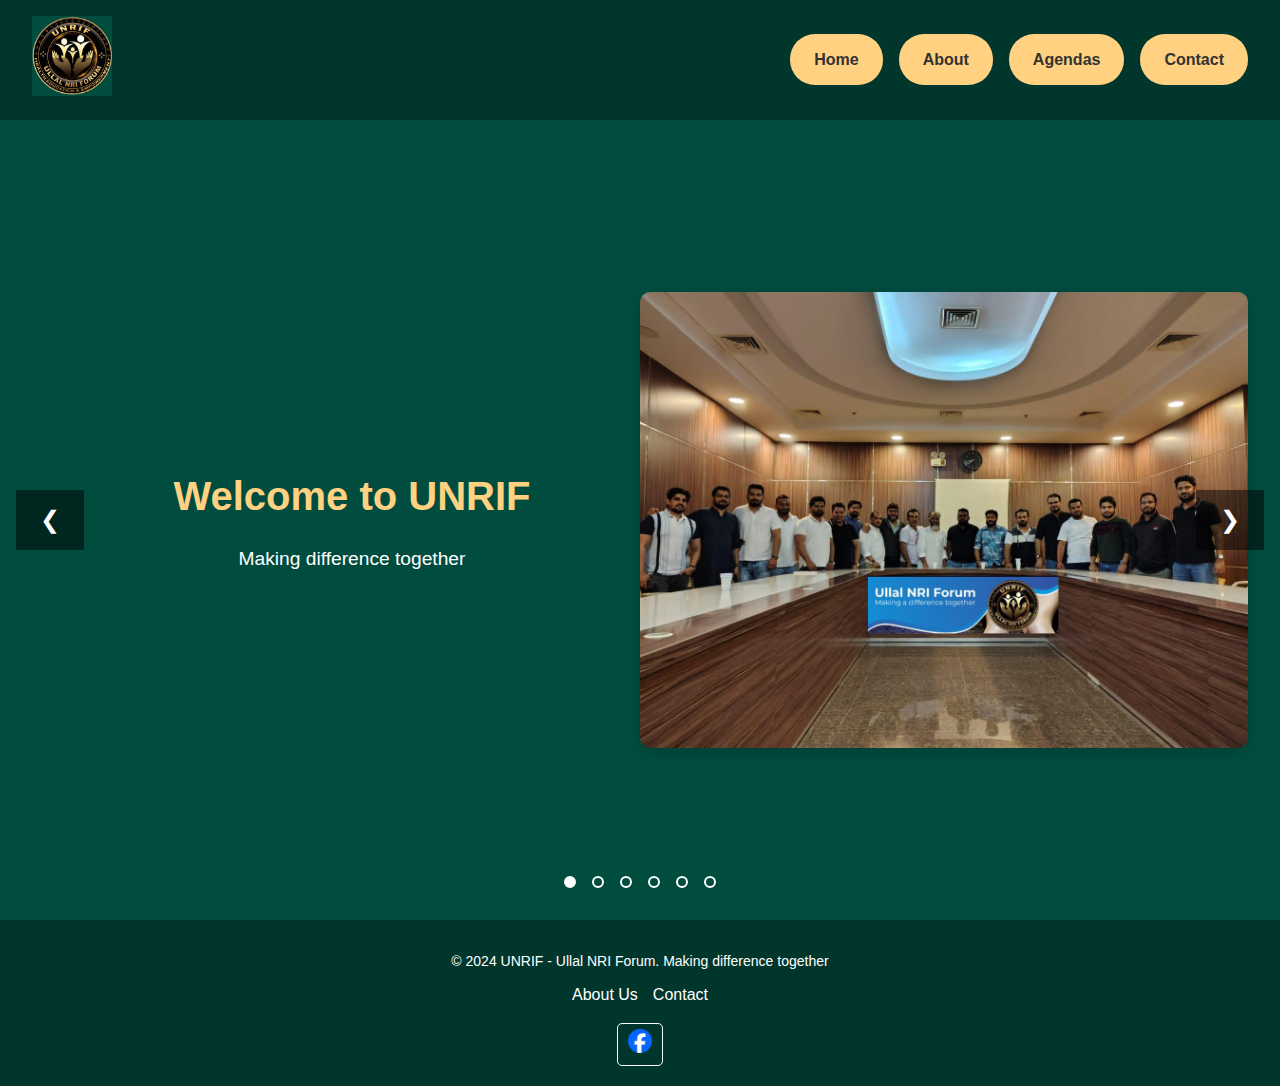
<file: index.html>
<!DOCTYPE html>
<html lang="en">
<head>
    <meta charset="UTF-8">
    <meta name="viewport" content="width=device-width, initial-scale=1.0">
    <title>Unite</title>
    <link rel="stylesheet" href="styles.css">
    <link rel="stylesheet" href="https://cdnjs.cloudflare.com/ajax/libs/font-awesome/6.5.1/css/all.min.css">
</head>
<body>
    <header>
        <nav class="navbar">
            <div class="logo">
                <a href="index.html">
                    <img src="images/logo-2.png" alt="UNRIF Logo">
                </a>
            </div>
            <div class="nav-links">
                <a href="#" class="nav-button">Home</a>
                <a href="about.html" class="nav-button">About</a>
                <a href="agendas.html" class="nav-button">Agendas</a>
                <a href="contact.html" class="nav-button">Contact</a>
            </div>
        </nav>
    </header>
    <main>
        <section class="hero">
            <div class="slider">
                <div class="slide active">
                    <div class="slide-content">
                        <h1>Welcome to UNRIF</h1>
                        <p>Making difference together</p>
                    </div>
                    <img src="images/image-2.jpg" alt="UNRIF Team Members">
                </div>
                <div class="slide">
                    <div class="slide-content">
                        <h1>Our Mission</h1>
                        <p>Health, Education & Empowerment</p>
                    </div>
                    <img src="images/image-7.jpg" alt="Woman working on laptop">
                </div>
                <div class="slide">
                    <div class="slide-content">
                        <h1>Our Vision</h1>
                        <p>Together We Build a Stronger Community</p>
                    </div>
                    <img src="images/image-1.jpg" alt="Woman working on laptop">
                </div>
                <div class="slide">
                    <div class="slide-content">
                        <h1>UNRIF Cricket Tournament</h1>
                        <p>UNRIF Cricket Tournament at Alfalah ground Jubail on 20th Feb 2025</p>
                    </div>
                    <img src="images/crick-1.jpg" alt="UNRIF Cricket Tournament">
                </div>
                <div class="slide">
                    <div class="slide-content">
                        <h1>Cricket Tournament 2025</h1>
                        <p>Join us for an exciting cricket tournament at Al Falah Ground</p>
                        <p>Bringing the community together through sports</p>
                    </div>
                    <img src="images/crick-2.jpg" alt="UNRIF Cricket Tournament">
                </div>
                <div class="slide">
                    <div class="slide-content">
                        <h1>UNRIF Member Jacket</h1>
                        <p>Exclusive jackets for our esteemed members</p>
                    </div>
                    <img src="images/unrif-jacket.jpg" alt="UNRIF Member Jacket">
                </div>
            </div>
            <div class="slider-controls">
                <button class="slider-btn prev-btn">❮</button>
                <button class="slider-btn next-btn">❯</button>
            </div>
            <div class="slider-dots">
                <button class="dot active"></button>
                <button class="dot"></button>
                <button class="dot"></button>
                <button class="dot"></button>
                <button class="dot"></button>
                <button class="dot"></button>
            </div>
        </section>
    </main>
    <script>
        const slides = document.querySelectorAll('.slide');
        const dots = document.querySelectorAll('.dot');
        const prevBtn = document.querySelector('.prev-btn');
        const nextBtn = document.querySelector('.next-btn');
        let currentSlide = 0;

        function showSlide(n) {
            slides.forEach(slide => slide.classList.remove('active'));
            dots.forEach(dot => dot.classList.remove('active'));
            
            currentSlide = (n + slides.length) % slides.length;
            slides[currentSlide].classList.add('active');
            dots[currentSlide].classList.add('active');
        }

        prevBtn.addEventListener('click', () => showSlide(currentSlide - 1));
        nextBtn.addEventListener('click', () => showSlide(currentSlide + 1));
        
        dots.forEach((dot, index) => {
            dot.addEventListener('click', () => showSlide(index));
        });

        // Auto advance slides every 5 seconds
        setInterval(() => showSlide(currentSlide + 1), 5000);
    </script>
    <footer>
        <div class="footer-content">
          <p>© 2024 UNRIF - Ullal NRI Forum. Making difference together</p>
          <ul>
            <li><a href="about.html">About Us</a></li>
            <li><a href="contact.html">Contact</a></li>
         
          </ul>
          <div class="social-media">
            <a href="https://www.facebook.com/share/dDFTU3K2mhBz6qZQ"><img src="images/facebook-icon.png" alt="Facebook"></a>
          </div>
        </div>
    </footer>
    </body>
</html>
</file>
<file: styles.css>
/* Base Styles */
:root {
    --primary-color: #004d40;
    --secondary-color: #4CAF50;
    --text-color: #333;
    --light-gray: #f5f5f5;
    --button-color: #ffd180;
}

* {
    margin: 0;
    padding: 0;
    box-sizing: border-box;
}

body {
    font-family: 'Open Sans', sans-serif;
    line-height: 1.6;
    color: var(--text-color);
    background-color: var(--primary-color);
}

/* Header/Hero Section */
.hero {
    position: relative;
    height: calc(100vh - 100px);
    overflow: hidden;
    background-color: var(--primary-color);
}

/* Slider Styles */
.slider {
    position: relative;
    height: 100%;
    width: 100%;
    max-width: 1400px;
    margin: 0 auto;
}

.slide {
    position: absolute;
    top: 0;
    left: 0;
    width: 100%;
    height: 100%;
    opacity: 0;
    transition: opacity 0.5s ease-in-out;
    display: flex;
    align-items: center;
    justify-content: center;
    padding: 2rem;
}

.slide.active {
    opacity: 1;
}

.slide img {
    width: 50%;
    height: auto;
    max-height: 70vh;
    object-fit: contain;
    border-radius: 10px;
    box-shadow: 0 4px 20px rgba(0, 0, 0, 0.2);
}

.slide-content {
    width: 50%;
    text-align: center;
    color: white;
    padding: 2rem;
    margin-left: 2rem;
}

.slide-content h1 {
    font-size: 2.5rem;
    margin-bottom: 1rem;
    color: var(--button-color);
}

.slide-content p {
    font-size: 1.2rem;
    color: white;
}

/* Slider Navigation Buttons */
.slider-btn {
    position: absolute;
    top: 50%;
    transform: translateY(-50%);
    background: rgba(0,0,0,0.5);
    color: white;
    padding: 1rem 1.5rem;
    border: none;
    cursor: pointer;
    font-size: 1.5rem;
    z-index: 2;
    transition: background 0.3s ease;
}

.slider-btn:hover {
    background: rgba(0,0,0,0.8);
}

.prev-btn {
    left: 1rem;
}

.next-btn {
    right: 1rem;
}

/* Slider Dots */
.slider-dots {
    position: absolute;
    bottom: 2rem;
    left: 50%;
    transform: translateX(-50%);
    display: flex;
    gap: 1rem;
    z-index: 2;
}

.dot {
    width: 12px;
    height: 12px;
    border-radius: 50%;
    border: 2px solid white;
    background: transparent;
    cursor: pointer;
    padding: 0;
    transition: background 0.3s ease;
}

.dot.active {
    background: white;
}

@media (max-width: 768px) {
    .slider-btn {
        padding: 0.5rem 1rem;
        font-size: 1.2rem;
    }
    
    .slide-content h1 {
        font-size: 2rem;
    }
}

/* Events Grid */
.events-section {
    padding: 4rem 2rem;
}

.events-grid {
    display: grid;
    grid-template-columns: repeat(auto-fit, minmax(300px, 1fr));
    gap: 2rem;
    max-width: 1200px;
    margin: 0 auto;
}

.event-card {
    background: white;
    border-radius: 8px;
    overflow: hidden;
    box-shadow: 0 2px 10px rgba(0,0,0,0.1);
    transition: transform 0.3s ease;
}

.event-card:hover {
    transform: translateY(-5px);
}

.event-image {
    position: relative;
    height: 200px;
}

.event-image img {
    width: 100%;
    height: 100%;
    object-fit: cover;
}

.event-date {
    position: absolute;
    top: 1rem;
    right: 1rem;
    background: var(--primary-color);
    color: white;
    padding: 0.5rem 1rem;
    border-radius: 4px;
}

.event-details {
    padding: 1.5rem;
}

/* Buttons */
.cta-button, .primary-button {
    display: inline-block;
    padding: 0.8rem 1.5rem;
    background: var(--primary-color);
    color: white;
    text-decoration: none;
    border-radius: 4px;
    transition: background 0.3s ease;
}

.secondary-button {
    display: inline-block;
    padding: 0.8rem 1.5rem;
    background: transparent;
    color: var(--primary-color);
    border: 2px solid var(--primary-color);
    text-decoration: none;
    border-radius: 4px;
    transition: all 0.3s ease;
}

/* Video Section */
.video-section {
    background: var(--light-gray);
    padding: 4rem 2rem;
}

.video-wrapper {
    position: relative;
    padding-bottom: 56.25%; /* 16:9 Aspect Ratio */
    height: 0;
    max-width: 800px;
    margin: 0 auto;
}

.video-wrapper iframe {
    position: absolute;
    top: 0;
    left: 0;
    width: 100%;
    height: 100%;
}

/* CTA Section */
.cta-section {
    background: var(--primary-color);
    color: white;
    text-align: center;
    padding: 4rem 2rem;
}

.cta-buttons {
    display: flex;
    gap: 1rem;
    justify-content: center;
    margin-top: 2rem;
}

/* Responsive Design */
@media (max-width: 768px) {
    .hero-content h1 {
        font-size: 2rem;
    }

    .events-grid {
        grid-template-columns: 1fr;
    }

    .cta-buttons {
        flex-direction: column;
        align-items: center;
    }
} 

/* Add these styles to your existing CSS */
.video-grid {
    display: grid;
    grid-template-columns: repeat(auto-fit, minmax(250px, 1fr));
    gap: 1rem;
    margin-top: 2rem;
    max-width: 800px;
    margin: 2rem auto 0;
}

.video-grid iframe {
    width: 100%;
    aspect-ratio: 16/9;
    border-radius: 8px;
}

.event-tag {
    position: absolute;
    top: 1rem;
    right: 1rem;
    background: var(--secondary-color);
    color: white;
    padding: 0.5rem 1rem;
    border-radius: 4px;
    font-size: 0.9rem;
}

/* Enhance event cards */
.event-card .event-meta {
    color: #666;
    font-size: 0.9rem;
    margin: 0.5rem 0;
}

.event-card h3 {
    color: var(--primary-color);
    margin: 0.5rem 0;
}

.event-time, .event-location {
    display: inline-block;
}

.event-location:before {
    content: "•";
    margin: 0 0.5rem;
}

/* Navigation Bar */
.navbar {
    display: flex;
    justify-content: space-between;
    align-items: center;
    padding: 1rem 2rem;
    background-color: #01362d;
    box-shadow: 0 2px 8px rgba(0, 0, 0, 0.2); /* Darker shadow with more blur */
}

.logo img {
    height: 80px;
    width: auto;
    transition: transform 0.3s ease;
}

.logo img:hover {
    transform: scale(1.05);
}

.nav-links {
    display: flex;
    gap: 1rem;
}

.nav-button {
    background-color: var(--button-color);
    color: var(--text-color);
    padding: 0.8rem 1.5rem;
    text-decoration: none;
    border-radius: 25px;
    font-weight: bold;
    transition: all 0.3s ease;
}

.nav-button:hover {
    transform: translateY(-2px);
    box-shadow: 0 2px 8px rgba(255, 209, 128, 0.3);
}

/* Responsive design */
@media (max-width: 768px) {
    .navbar {
        flex-direction: column;
        gap: 1rem;
    }
    
    .nav-links {
        flex-wrap: wrap;
        justify-content: center;
    }
} 
footer {
    background-color: #01362d; /* Dark background for contrast */
    color: white; /* White text */
    text-align: center; /* Center align text */
    padding: 20px 0; /* Spacing around the footer */
  }
  
  .footer-content {
    max-width: 800px; /* Optional: Limit width for better readability */
    margin: 0 auto; /* Center content horizontally */
  }
  
  .footer-content p {
    margin: 10px 0; /* Add spacing around the paragraph */
    font-size: 14px; /* Adjust font size */
  }
  
  .footer-content ul {
    list-style: none; /* Remove default list styling */
    padding: 0;
    margin: 10px 0;
    display: flex;
    justify-content: center; /* Center align list items */
    gap: 15px; /* Spacing between list items */
  }
  
  .footer-content ul li {
    display: inline; /* Inline list items */
  }
  
  .footer-content ul li a {
    color: white; /* White text for links */
    text-decoration: none; /* Remove underline */
  }
  
  .footer-content ul li a:hover {
    text-decoration: underline; /* Add underline on hover */
  }
  .social-media {
    display: flex;
    justify-content: center; /* Center align icons */
    gap: 15px; /* Spacing between icons */
    margin-top: 15px;
  }
  
  .social-media a {
    color: white; /* White text for links */
    font-size: 16px; /* Adjust font size */
    text-decoration: none; /* Remove underline */
    padding: 5px 10px;
    border: 1px solid white; /* Optional: Add a border around text */
    border-radius: 5px; /* Optional: Rounded corners */
  }
  
  .social-media a:hover {
    background-color: white; /* Change background color on hover */
    color: #333; /* Change text color on hover */
  }
  .social-media a img {
    width: 24px; /* Adjust icon size */
    height: 24px;
   /*filter: brightness(0) invert(1); /* Convert image to white */
    transition: filter 0.3s ease; /* Smooth transition on hover */
  }
  
  .social-media a img:hover {
    filter: brightness(0.7) invert(1); /* Slightly dim effect on hover */
  }
</file>
